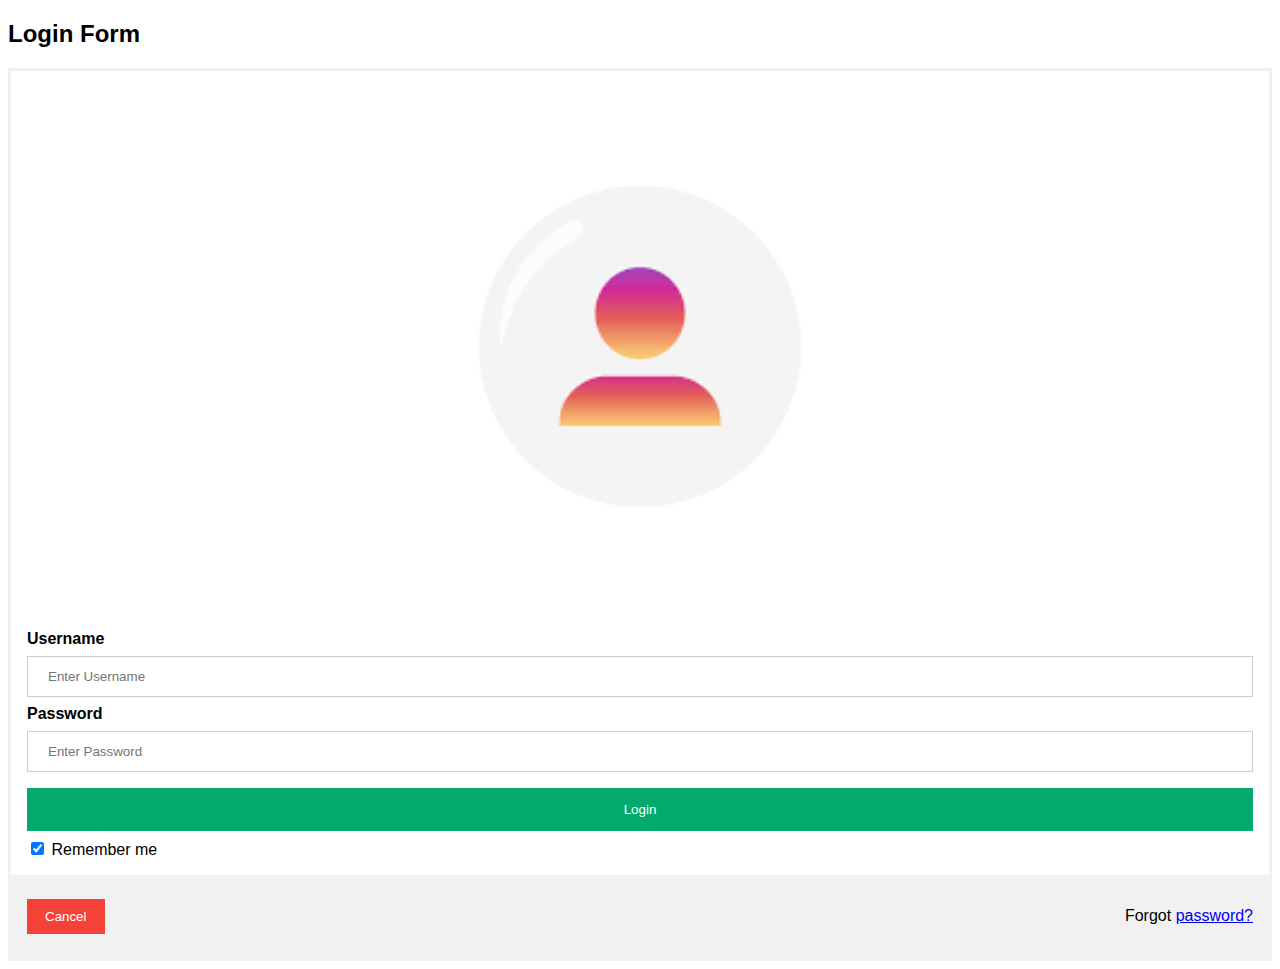
<file: login.html>
<!DOCTYPE html>
<html>
<head>
<meta name="viewport" content="width=device-width, initial-scale=1">
<style>
body {font-family: Arial, Helvetica, sans-serif;}
form {border: 3px solid #f1f1f1;}

input[type=text], input[type=password] {
  width: 100%;
  padding: 12px 20px;
  margin: 8px 0;
  display: inline-block;
  border: 1px solid #ccc;
  box-sizing: border-box;
}

button {
  background-color: #04AA6D;
  color: white;
  padding: 14px 20px;
  margin: 8px 0;
  border: none;
  cursor: pointer;
  width: 100%;
}

button:hover {
  opacity: 0.8;
}

.cancelbtn {
  width: auto;
  padding: 10px 18px;
  background-color: #f44336;
}

.imgcontainer {
  text-align: center;
  margin: 24px 0 12px 0;
}

img.avatar {
  width: 40%;
  border-radius: 50%;
}

.container {
  padding: 16px;
}

span.psw {
  float: right;
  padding-top: 16px;
}

/* Change styles for span and cancel button on extra small screens */
@media screen and (max-width: 300px) {
  span.psw {
     display: block;
     float: none;
  }
  .cancelbtn {
     width: 100%;
  }
}
</style>
</head>
<body>

<h2>Login Form</h2>

<form action="/action_page.php" method="post">
  <div class="imgcontainer">
    <img src="[data-uri]" alt="Avatar" class="avatar">
</div>

  <div class="container">
    <label for="uname"><b>Username</b></label>
    <input type="text" placeholder="Enter Username" name="uname" required>

    <label for="psw"><b>Password</b></label>
    <input type="password" placeholder="Enter Password" name="psw" required>
        
    <button type="submit">Login</button>
    <label>
      <input type="checkbox" checked="checked" name="remember"> Remember me
    </label>
  </div>

  <div class="container" style="background-color:#f1f1f1">
    <button type="button" class="cancelbtn">Cancel</button>
    <span class="psw">Forgot <a href="#">password?</a></span>
  </div>
</form>

</body>
</html>
</file>
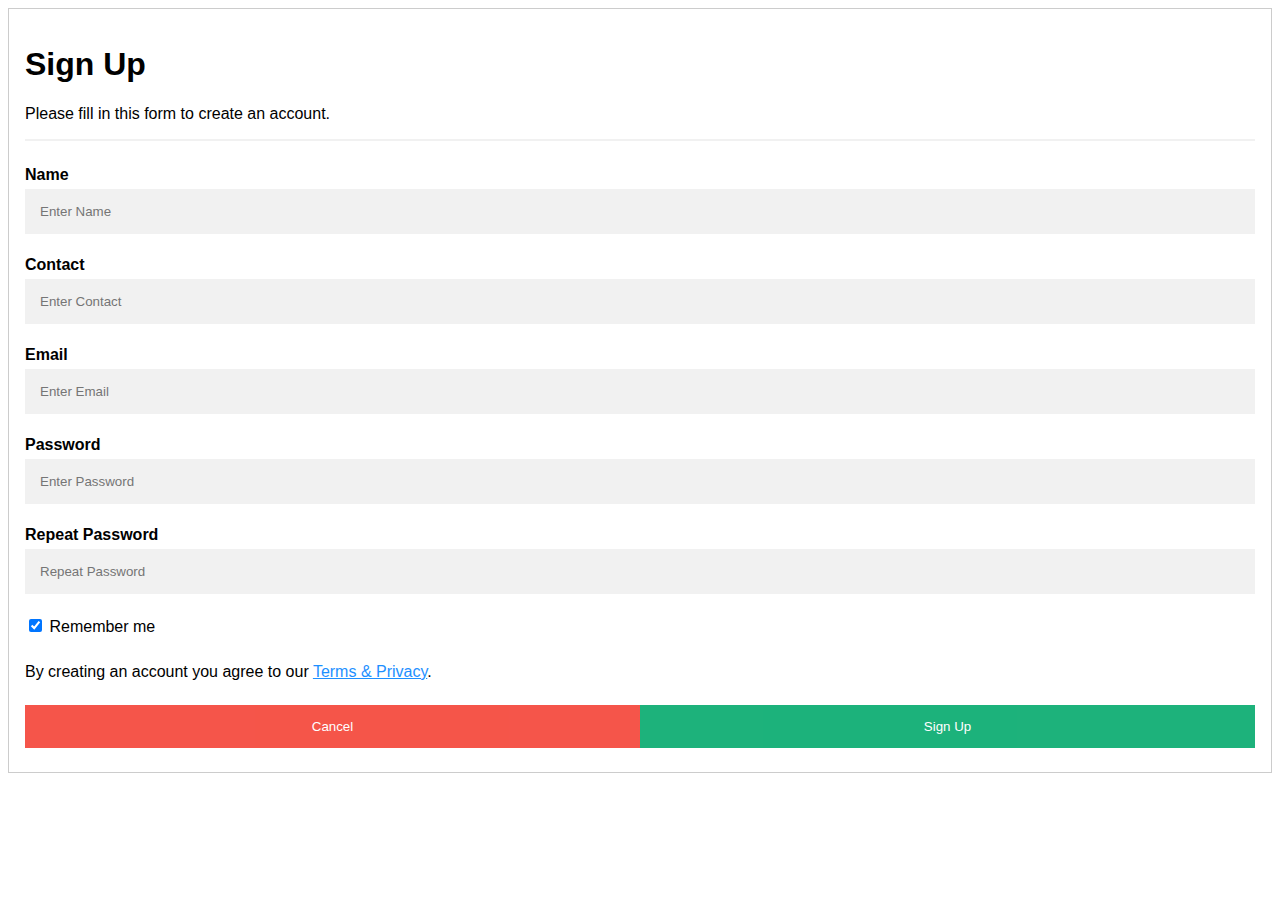
<file: sign.html>
<!DOCTYPE html>
<html>
<style>
body {font-family: Arial, Helvetica, sans-serif;}
* {box-sizing: border-box}

/* Full-width input fields */
input[type=text], input[type=password] {
  width: 100%;
  padding: 15px;
  margin: 5px 0 22px 0;
  display: inline-block;
  border: none;
  background: #f1f1f1;
}

input[type=text]:focus, input[type=password]:focus {
  background-color: #ddd;
  outline: none;
}

hr {
  border: 1px solid #f1f1f1;
  margin-bottom: 25px;
}

/* Set a style for all buttons */
button {
  background-color: #04AA6D;
  color: white;
  padding: 14px 20px;
  margin: 8px 0;
  border: none;
  cursor: pointer;
  width: 100%;
  opacity: 0.9;
}

button:hover {
  opacity:1;
}

/* Extra styles for the cancel button */
.cancelbtn {
  padding: 14px 20px;
  background-color: #f44336;
}

/* Float cancel and signup buttons and add an equal width */
.cancelbtn, .signupbtn {
  float: left;
  width: 50%;
}

/* Add padding to container elements */
.container {
  padding: 16px;
}

/* Clear floats */
.clearfix::after {
  content: "";
  clear: both;
  display: table;
}

/* Change styles for cancel button and signup button on extra small screens */
@media screen and (max-width: 300px) {
  .cancelbtn, .signupbtn {
     width: 100%;
  }
}
</style>
<body>

<form action="/action_page.php" style="border:1px solid #ccc">
  <div class="container">
    <h1>Sign Up</h1>
    <p>Please fill in this form to create an account.</p>
    <hr>
    <label for="Name"><b>Name</b></label>
    <input type="text" placeholder="Enter Name" name="Name" required>

    <label for="Contact"><b>Contact</b></label>
    <input type="text" placeholder="Enter Contact" name="Contact" required>

    <label for="email"><b>Email</b></label>
    <input type="text" placeholder="Enter Email" name="email" required>

    <label for="psw"><b>Password</b></label>
    <input type="password" placeholder="Enter Password" name="psw" required>

    <label for="psw-repeat"><b>Repeat Password</b></label>
    <input type="password" placeholder="Repeat Password" name="psw-repeat" required>
    
    <label>
      <input type="checkbox" checked="checked" name="remember" style="margin-bottom:15px"> Remember me
    </label>
    
    <p>By creating an account you agree to our <a href="#" style="color:dodgerblue">Terms & Privacy</a>.</p>

    <div class="clearfix">
      <button type="button" class="cancelbtn">Cancel</button>
      <button type="submit" class="signupbtn">Sign Up</button>
    </div>
  </div>
</form>

</body>
</html>
</file>
